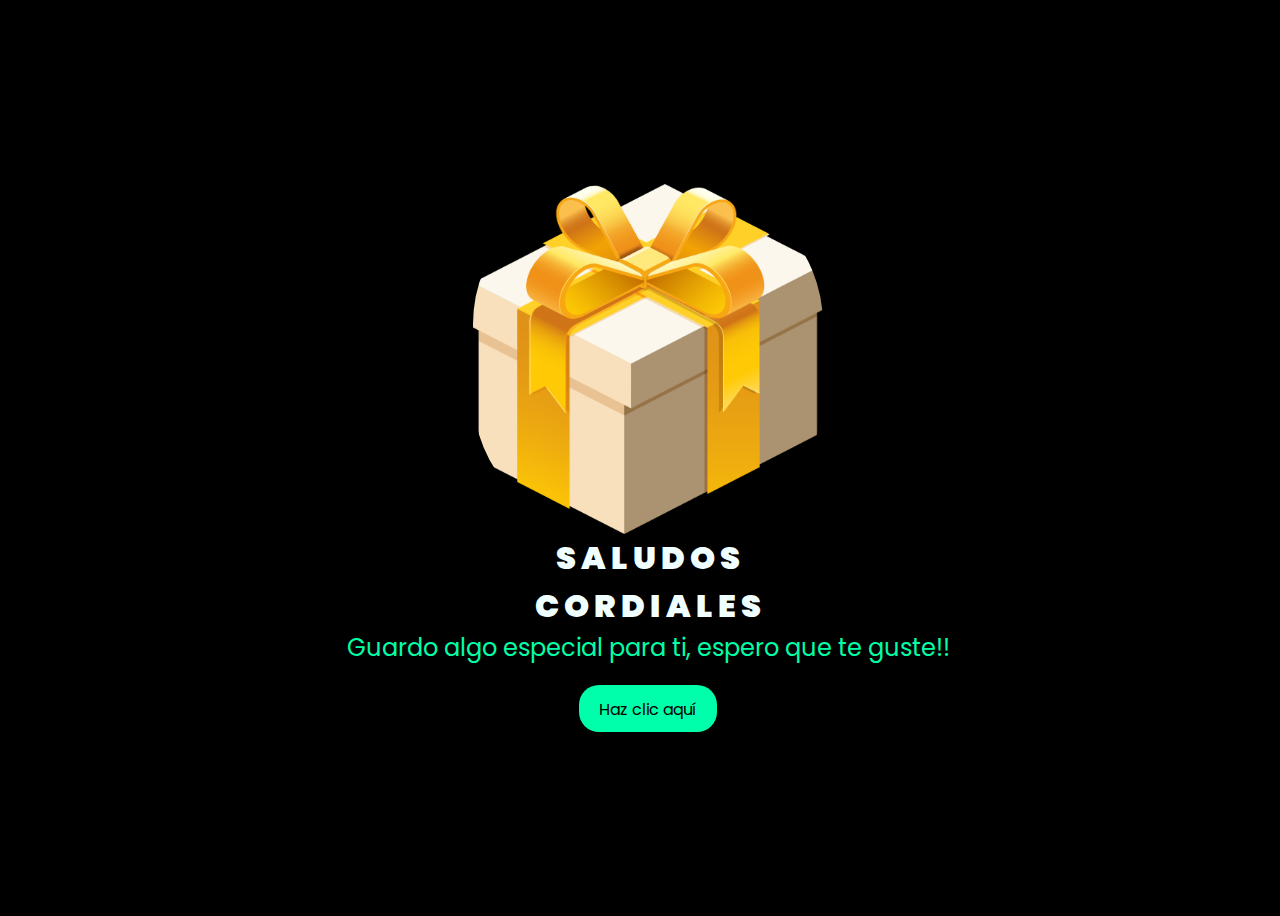
<file: index.html>
<!DOCTYPE html>
<html lang="en">
<head>
    <meta charset="UTF-8">
    <meta http-equiv="X-UA-Compatible" content="IE=edge">
    <meta name="viewport" content="width=device-width, initial-scale=1.0">
    <link rel="stylesheet" href="css/style.css">
    <img class="img" src="cajita.webp" alt="Descripción de la imagen">
    <title>TQ MILU <3</title>
</head>
<body>
    <div class="greetings">

        <span>S</span>
        <span>A</span>
        <span>L</span>
        <span>U</span>
        <span>D</span>
        <span>O</span>
        <span>S</span>
        <br>
        <span>C</span>
        <span>O</span>
        <span>R</span>
        <span>D</span>
        <span>I</span>
        <span>A</span>
        <span>L</span>
        <span>E</span>
        <span>S</span>

    </div>
    <div class="greetings">
      
    </div>
    <div class="description">
        <span>Guardo algo especial para ti, espero que te guste!!</span>
    </div>
    <div class="button">
        <button>
            <a href="FLORES.html">Haz clic aquí</a>
        </button>
        
    </div>
</body>
</html>
</file>
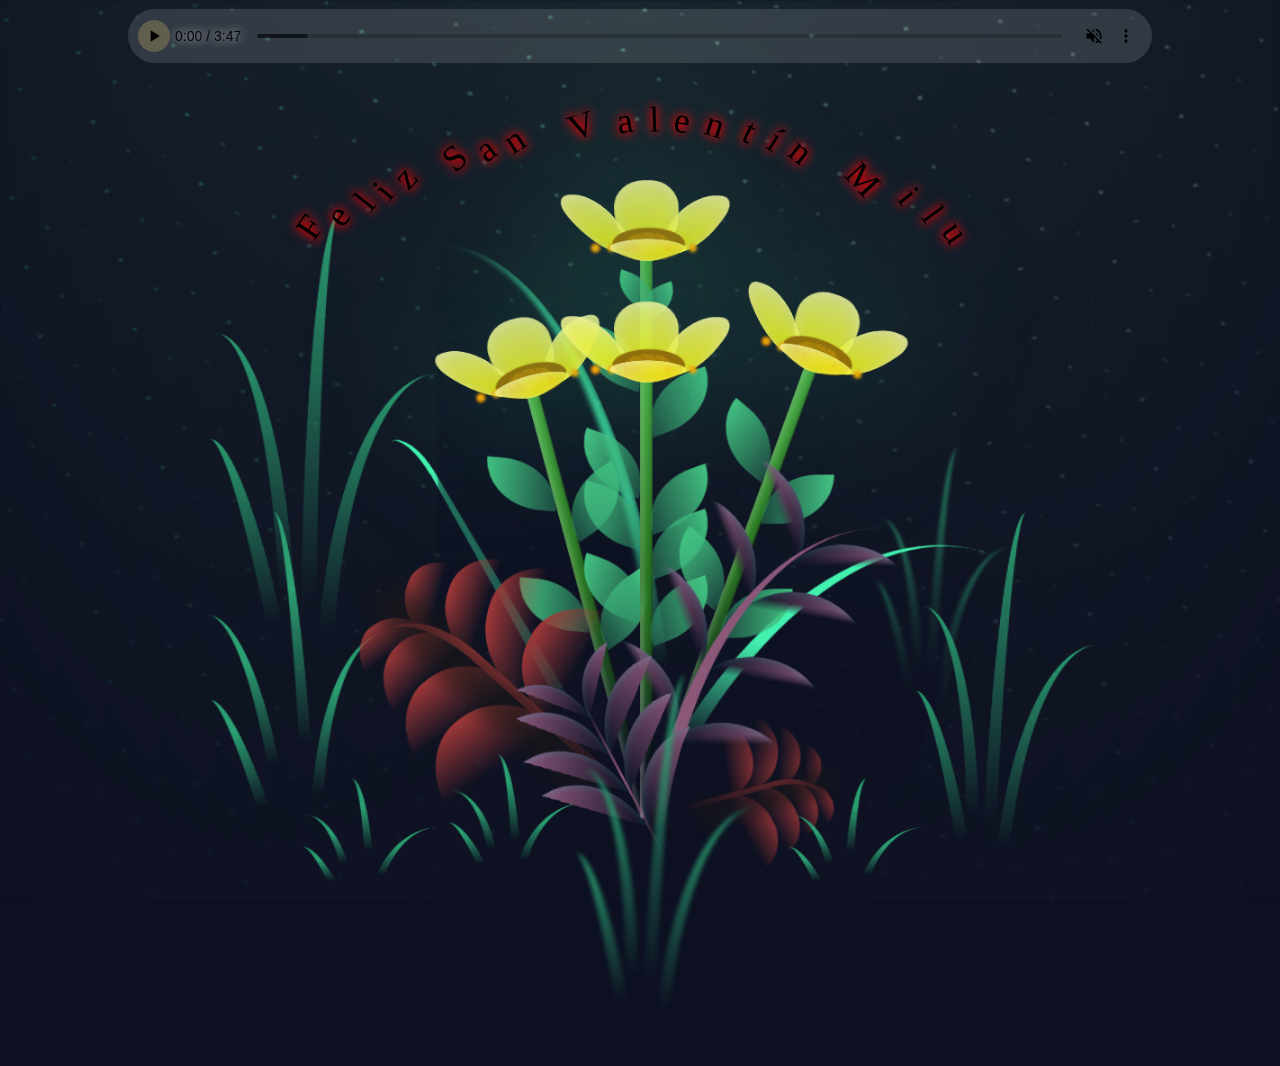
<file: FLORES.html>
<!DOCTYPE html>
<html lang="en">
<head>
    <meta charset="UTF-8">
    <meta http-equiv="X-UA-Compatible" content="IE=edge">
    <meta name="viewport" content="width=device-width, initial-scale=1.0">
    <link rel="stylesheet" href="css/main.css">
    <title>I LOVE-ENCODED.PE</title>
</head>

<body class="container">
    
    <div class="night"></div>
    <div class="flowers">
      <div class="flower flower--1">
        <div class="flower__leafs flower__leafs--1">
          <div class="flower__leaf flower__leaf--1"></div>
          <div class="flower__leaf flower__leaf--2"></div>
          <div class="flower__leaf flower__leaf--3"></div>
          <div class="flower__leaf flower__leaf--4"></div>
          <div class="flower__white-circle"></div>
  
          <div class="flower__light flower__light--1"></div>
          <div class="flower__light flower__light--2"></div>
          <div class="flower__light flower__light--3"></div>
          <div class="flower__light flower__light--4"></div>
          <div class="flower__light flower__light--5"></div>
          <div class="flower__light flower__light--6"></div>
          <div class="flower__light flower__light--7"></div>
          <div class="flower__light flower__light--8"></div>
  
        </div>
        <div class="flower__line">
          <div class="flower__line__leaf flower__line__leaf--1"></div>
          <div class="flower__line__leaf flower__line__leaf--2"></div>
          <div class="flower__line__leaf flower__line__leaf--3"></div>
          <div class="flower__line__leaf flower__line__leaf--4"></div>
          <div class="flower__line__leaf flower__line__leaf--5"></div>
          <div class="flower__line__leaf flower__line__leaf--6"></div>
        </div>
      </div>
  
      <div class="flower flower--2">
        <div class="flower__leafs flower__leafs--2">
          <div class="flower__leaf flower__leaf--1"></div>
          <div class="flower__leaf flower__leaf--2"></div>
          <div class="flower__leaf flower__leaf--3"></div>
          <div class="flower__leaf flower__leaf--4"></div>
          <div class="flower__white-circle"></div>
  
          <div class="flower__light flower__light--1"></div>
          <div class="flower__light flower__light--2"></div>
          <div class="flower__light flower__light--3"></div>
          <div class="flower__light flower__light--4"></div>
          <div class="flower__light flower__light--5"></div>
          <div class="flower__light flower__light--6"></div>
          <div class="flower__light flower__light--7"></div>
          <div class="flower__light flower__light--8"></div>
  
        </div>
        <div class="flower__line">
          <div class="flower__line__leaf flower__line__leaf--1"></div>
          <div class="flower__line__leaf flower__line__leaf--2"></div>
          <div class="flower__line__leaf flower__line__leaf--3"></div>
          <div class="flower__line__leaf flower__line__leaf--4"></div>
        </div>
      </div>
  
      
      
      <div class="flower flower--3">
        <div class="flower__leafs flower__leafs--3">
          <div class="flower__leaf flower__leaf--1"></div>
          <div class="flower__leaf flower__leaf--2"></div>
          <div class="flower__leaf flower__leaf--3"></div>
          <div class="flower__leaf flower__leaf--4"></div>
          <div class="flower__white-circle"></div>
  
          <div class="flower__light flower__light--1"></div>
          <div class="flower__light flower__light--2"></div>
          <div class="flower__light flower__light--3"></div>
          <div class="flower__light flower__light--4"></div>
          <div class="flower__light flower__light--5"></div>
          <div class="flower__light flower__light--6"></div>
          <div class="flower__light flower__light--7"></div>
          <div class="flower__light flower__light--8"></div>
  
        </div>
        <div class="flower__line">
          <div class="flower__line__leaf flower__line__leaf--1"></div>
          <div class="flower__line__leaf flower__line__leaf--2"></div>
          <div class="flower__line__leaf flower__line__leaf--3"></div>
          <div class="flower__line__leaf flower__line__leaf--4"></div>
        </div>
      </div>

      <div class="flower flower--4">
        <div class="flower__leafs flower__leafs--4">
          <div class="flower__leaf flower__leaf--1"></div>
          <div class="flower__leaf flower__leaf--2"></div>
          <div class="flower__leaf flower__leaf--3"></div>
          <div class="flower__leaf flower__leaf--4"></div>
          <div class="flower__white-circle"></div>
  
          <div class="flower__light flower__light--1"></div>
          <div class="flower__light flower__light--2"></div>
          <div class="flower__light flower__light--3"></div>
          <div class="flower__light flower__light--4"></div>
          <div class="flower__light flower__light--5"></div>
          <div class="flower__light flower__light--6"></div>
          <div class="flower__light flower__light--7"></div>
          <div class="flower__light flower__light--8"></div>
  
        </div>
        <div class="flower__line">
          <div class="flower__line__leaf flower__line__leaf--1"></div>
          <div class="flower__line__leaf flower__line__leaf--2"></div>
          <div class="flower__line__leaf flower__line__leaf--3"></div>
          <div class="flower__line__leaf flower__line__leaf--4"></div>
        </div>
      </div>
      
  
      <div class="grow-ans" style="--d:1.2s">
        <div class="flower__g-long">
          <div class="flower__g-long__top"></div>
          <div class="flower__g-long__bottom"></div>
        </div>
      </div>
  
      <div class="growing-grass">
        <div class="flower__grass flower__grass--1">
          <div class="flower__grass--top"></div>
          <div class="flower__grass--bottom"></div>
          <div class="flower__grass__leaf flower__grass__leaf--1"></div>
          <div class="flower__grass__leaf flower__grass__leaf--2"></div>
          <div class="flower__grass__leaf flower__grass__leaf--3"></div>
          <div class="flower__grass__leaf flower__grass__leaf--4"></div>
          <div class="flower__grass__leaf flower__grass__leaf--5"></div>
          <div class="flower__grass__leaf flower__grass__leaf--6"></div>
          <div class="flower__grass__leaf flower__grass__leaf--7"></div>
          <div class="flower__grass__leaf flower__grass__leaf--8"></div>
          <div class="flower__grass__overlay"></div>
        </div>
      </div>
  
      <div class="growing-grass">
        <div class="flower__grass flower__grass--2">
          <div class="flower__grass--top"></div>
          <div class="flower__grass--bottom"></div>
          <div class="flower__grass__leaf flower__grass__leaf--1"></div>
          <div class="flower__grass__leaf flower__grass__leaf--2"></div>
          <div class="flower__grass__leaf flower__grass__leaf--3"></div>
          <div class="flower__grass__leaf flower__grass__leaf--4"></div>
          <div class="flower__grass__leaf flower__grass__leaf--5"></div>
          <div class="flower__grass__leaf flower__grass__leaf--6"></div>
          <div class="flower__grass__leaf flower__grass__leaf--7"></div>
          <div class="flower__grass__leaf flower__grass__leaf--8"></div>
          <div class="flower__grass__overlay"></div>
        </div>
      </div>
  
      <div class="grow-ans" style="--d:2.4s">
        <div class="flower__g-right flower__g-right--1">
          <div class="leaf"></div>
        </div>
      </div>
  
      <div class="grow-ans" style="--d:2.8s">
        <div class="flower__g-right flower__g-right--2">
          <div class="leaf"></div>
        </div>
      </div>
  
      <div class="grow-ans" style="--d:2.8s">
        <div class="flower__g-front">
          <div class="flower__g-front__leaf-wrapper flower__g-front__leaf-wrapper--1">
            <div class="flower__g-front__leaf"></div>
          </div>
          <div class="flower__g-front__leaf-wrapper flower__g-front__leaf-wrapper--2">
            <div class="flower__g-front__leaf"></div>
          </div>
          <div class="flower__g-front__leaf-wrapper flower__g-front__leaf-wrapper--3">
            <div class="flower__g-front__leaf"></div>
          </div>
          <div class="flower__g-front__leaf-wrapper flower__g-front__leaf-wrapper--4">
            <div class="flower__g-front__leaf"></div>
          </div>
          <div class="flower__g-front__leaf-wrapper flower__g-front__leaf-wrapper--5">
            <div class="flower__g-front__leaf"></div>
          </div>
          <div class="flower__g-front__leaf-wrapper flower__g-front__leaf-wrapper--6">
            <div class="flower__g-front__leaf"></div>
          </div>
          <div class="flower__g-front__leaf-wrapper flower__g-front__leaf-wrapper--7">
            <div class="flower__g-front__leaf"></div>
          </div>
          <div class="flower__g-front__leaf-wrapper flower__g-front__leaf-wrapper--8">
            <div class="flower__g-front__leaf"></div>
          </div>
          <div class="flower__g-front__line"></div>
        </div>
      </div>
  
      <div class="grow-ans" style="--d:3.2s">
        <div class="flower__g-fr">
          <div class="leaf"></div>
          <div class="flower__g-fr__leaf flower__g-fr__leaf--1"></div>
          <div class="flower__g-fr__leaf flower__g-fr__leaf--2"></div>
          <div class="flower__g-fr__leaf flower__g-fr__leaf--3"></div>
          <div class="flower__g-fr__leaf flower__g-fr__leaf--4"></div>
          <div class="flower__g-fr__leaf flower__g-fr__leaf--5"></div>
          <div class="flower__g-fr__leaf flower__g-fr__leaf--6"></div>
          <div class="flower__g-fr__leaf flower__g-fr__leaf--7"></div>
          <div class="flower__g-fr__leaf flower__g-fr__leaf--8"></div>
        </div>
      </div>
  
      <div class="long-g long-g--0">
        <div class="grow-ans" style="--d:3s">
          <div class="leaf leaf--0"></div>
        </div>
        <div class="grow-ans" style="--d:2.2s">
          <div class="leaf leaf--1"></div>
        </div>
        <div class="grow-ans" style="--d:3.4s">
          <div class="leaf leaf--2"></div>
        </div>
        <div class="grow-ans" style="--d:3.6s">
          <div class="leaf leaf--3"></div>
        </div>
      </div>
  
      <div class="long-g long-g--1">
        <div class="grow-ans" style="--d:3.6s">
          <div class="leaf leaf--0"></div>
        </div>
        <div class="grow-ans" style="--d:3.8s">
          <div class="leaf leaf--1"></div>
        </div>
        <div class="grow-ans" style="--d:4s">
          <div class="leaf leaf--2"></div>
        </div>
        <div class="grow-ans" style="--d:4.2s">
          <div class="leaf leaf--3"></div>
        </div>
      </div>
  
      <div class="long-g long-g--2">
        <div class="grow-ans" style="--d:4s">
          <div class="leaf leaf--0"></div>
        </div>
        <div class="grow-ans" style="--d:4.2s">
          <div class="leaf leaf--1"></div>
        </div>
        <div class="grow-ans" style="--d:4.4s">
          <div class="leaf leaf--2"></div>
        </div>
        <div class="grow-ans" style="--d:4.6s">
          <div class="leaf leaf--3"></div>
        </div>
      </div>
  
      <div class="long-g long-g--3">
        <div class="grow-ans" style="--d:4s">
          <div class="leaf leaf--0"></div>
        </div>
        <div class="grow-ans" style="--d:4.2s">
          <div class="leaf leaf--1"></div>
        </div>
        <div class="grow-ans" style="--d:3s">
          <div class="leaf leaf--2"></div>
        </div>
        <div class="grow-ans" style="--d:3.6s">
          <div class="leaf leaf--3"></div>
        </div>
      </div>
  
      <div class="long-g long-g--4">
        <div class="grow-ans" style="--d:4s">
          <div class="leaf leaf--0"></div>
        </div>
        <div class="grow-ans" style="--d:4.2s">
          <div class="leaf leaf--1"></div>
        </div>
        <div class="grow-ans" style="--d:3s">
          <div class="leaf leaf--2"></div>
        </div>
        <div class="grow-ans" style="--d:3.6s">
          <div class="leaf leaf--3"></div>
        </div>
      </div>
  
      <div class="long-g long-g--5">
        <div class="grow-ans" style="--d:4s">
          <div class="leaf leaf--0"></div>
        </div>
        <div class="grow-ans" style="--d:4.2s">
          <div class="leaf leaf--1"></div>
        </div>
        <div class="grow-ans" style="--d:3s">
          <div class="leaf leaf--2"></div>
        </div>
        <div class="grow-ans" style="--d:3.6s">
          <div class="leaf leaf--3"></div>
        </div>
      </div>
  
      <div class="long-g long-g--6">
        <div class="grow-ans" style="--d:4.2s">
          <div class="leaf leaf--0"></div>
        </div>
        <div class="grow-ans" style="--d:4.4s">
          <div class="leaf leaf--1"></div>
        </div>
        <div class="grow-ans" style="--d:4.6s">
          <div class="leaf leaf--2"></div>
        </div>
        <div class="grow-ans" style="--d:4.8s">
          <div class="leaf leaf--3"></div>
        </div>
      </div>
  
      <div class="long-g long-g--7">
        <div class="grow-ans" style="--d:3s">
          <div class="leaf leaf--0"></div>
        </div>
        <div class="grow-ans" style="--d:3.2s">
          <div class="leaf leaf--1"></div>
        </div>
        <div class="grow-ans" style="--d:3.5s">
          <div class="leaf leaf--2"></div>
        </div>
        <div class="grow-ans" style="--d:3.6s">
          <div class="leaf leaf--3"></div>
        </div>
      </div>
    </div>
    <audio class="player__audio" controls muted id="audio">
      <source src="Sparks.mp3" type="audio/mpeg">
      Tu navegador no admite el elemento de audio.
    </audio>

    <script src="main.js"></script>

    <div class="player">
      <div class="player__controls">
        <div class="player__btn player__btn--small" id="previous">
          <i class="fas fa-arrow-left"></i>
        </div>
        <div class="player__btn player__btn--small" id="icon-menu">
          <i class="fas fa-bars"></i>
        </div>
      </div>
      </div>
    </div>

    <div class="love"><span class="letter">F</span><span class="letter">e</span><span class="letter">l</span><span class="letter">i</span><span class="letter">z</span><span class="letter"></span><span class="letter">S</span><span class="letter">a</span><span class="letter">n</span><span class="letter"></span>
      <span class="letter">V</span><span class="letter">a</span><span class="letter">l</span><span class="letter">e</span><span class="letter">n</span><span class="letter">t</span><span class="letter">í</span><span class="letter">n</span><span class="letter"></span><span class="letter">M</span><span class="letter">i</span><span class="letter">l</span><span class="letter">u</span>
    </div>
    
  </body>
</html>
</file>
<file: css/style.css>
@import url('https://fonts.googleapis.com/css2?family=Poppins:ital,wght@0,500;1,900&display=swap');

*{
    font-family: 'Poppins',cursive;
}
body{
    color: azure;
    width: 100%;
    height: 100vh;
    display: flex;
    flex-direction: column;
    align-items: center;
    justify-content: center;
    background-color: black;
}
.greetings{
    font-size: 2rem;
    font-weight: 900;
    text-align: center;
}
.greetings > span{
    animation: glow 2.5s ease-in-out infinite;
}
@keyframes glow{
    0%, 100%{
        color: #fff;
        text-shadow: 0 0 12px #00ff99, 0 0 50px #00ff99, 0 0 100px #00ff99;
    }
    10%, 90%{
        color: #696565;
        text-shadow: none;
    }
}
.greetings > span:nth-child(n){
    animation-delay: .8s ;
}
.greetings > span:nth-child(1){
    animation-delay: .1s ;
}
.greetings > span:nth-child(2){
    animation-delay: .2s ;
}
.greetings > span:nth-child(3){
    animation-delay: .3s;
}
.greetings > span:nth-child(4){
    animation-delay: .4s;
}
.greetings > span:nth-child(5){
    animation-delay: .5s ;
}
.greetings > span:nth-child(6){
    animation-delay: .6s;
}
.greetings > span:nth-child(7){
    animation-delay: .7s;
}

.description{
    font-size: 1.5rem;
    margin-bottom: 20px;
    text-align: center;
}

.button a{
    text-decoration: none;
    font-size: 1rem;
    color: #111;
}

@media screen and (max-width:574px){
    .greetings{
        display: block;
        font-size: 3rem;
        font-weight: 500;
        text-align: center;
    }
    .description{
        font-size: 1rem;
    }
    
    .button a{
        font-size: 1rem;
    }
}

.description{
    color: #00ffa6;
}

/* Estilo para el botón */
.button button {
    background-color: rgb(0, 255, 170); /* Fondo amarillo */
    border: none; /* Sin bordes */
    padding: 10px 20px; /* Ajusta el relleno según tu preferencia */
    font-size: 18px; /* Tamaño de fuente */
    cursor: pointer;
    position: relative; /* Necesario para el resplandor */
    border-radius: 20px; /* Esquinas redondeadas */
    transition: background-color 0.3s ease-in-out; /* Transición suave para el color de fondo */
  }
  
  /* Estilo para el enlace dentro del botón */
  .button button a {
    text-decoration: none; /* Elimina el subrayado del enlace */
    color: inherit; /* Hereda el color del texto del botón */
  }
  
  /* Efecto de resplandor al pasar el cursor sobre el botón */
  .button button:hover {
    background-color: rgb(242, 248, 149); /* Cambia el color de fondo al pasar el mouse a naranja */
    box-shadow: 0 0 10px rgb(238, 255, 0), 0 0 20px rgb(0, 255, 179), 0 0 30px rgb(0, 255, 187); /* Efecto de resplandor amarillo */
  }
  
  .img {
    border-radius: 40%;
    width: 350px;
    height: 350px;
  }
</file>
<file: css/main.css>
@import url("https://fonts.googleapis.com/css2?family=Raleway:wght@400;500&display=swap");

*,
*::after,
*::before {
  padding: 0;
  margin: 0;
  box-sizing: border-box;
}

:root {
  --dark-color: #0d1021;
}

body {
  display: flex;
  align-items: flex-end;
  justify-content: center;
  min-height: 100vh;
  background-color: var(--dark-color);
  overflow: hidden;
  perspective: 1000px;
}

.night {
  position: fixed;
  left: 50%;
  top: 0;
  transform: translateX(-50%);
  width: 100%;
  height: 100%;
  filter: blur(0.1vmin);
  background-image: radial-gradient(ellipse at top, transparent 0%, var(--dark-color)), 
  radial-gradient(ellipse at bottom, var(--dark-color), rgba(145, 233, 255, 0.2)), 
  repeating-linear-gradient(220deg, rgb(0, 0, 0) 0px, rgb(0, 0, 0) 19px, transparent 19px, 
  transparent 22px), repeating-linear-gradient(189deg, rgb(0, 0, 0) 0px, rgb(0, 0, 0) 19px, 
  transparent 19px, transparent 22px), repeating-linear-gradient(148deg, rgb(0, 0, 0) 0px, 
  rgb(0, 0, 0) 19px, transparent 19px, transparent 22px), linear-gradient(90deg, rgb(38, 244, 147), 
  rgb(240, 240, 240));
}

.player__audio{
  position: fixed;
  top: 1%;
  width: 80%;
}

/* Cambiar el color del botón "Play" */
audio::-webkit-media-controls-play-button {
  background-color: #f0cd6e41; /* Cambia el color aquí */
  border-radius: 50%;
}

audio::-webkit-media-controls-enclosure {
  background-color: #ffffff21;
}

.flowers {
  position: fixed;
  transform: scale(0.9);
}

.flower {
  position: absolute;
  bottom: 10vmin;
  transform-origin: bottom center;
  z-index: 10;
  --fl-speed: 0.8s;
}
.flower--1 {
  -webkit-animation: moving-flower-1 4s linear infinite;
          animation: moving-flower-1 4s linear infinite;
}
.flower--1 .flower__line {
  height: 70vmin;
  -webkit-animation-delay: 0.3s;
          animation-delay: 0.3s;
}
.flower--1 .flower__line__leaf--1 {
  -webkit-animation: blooming-leaf-right var(--fl-speed) 1.6s backwards;
          animation: blooming-leaf-right var(--fl-speed) 1.6s backwards;
}
.flower--1 .flower__line__leaf--2 {
  -webkit-animation: blooming-leaf-right var(--fl-speed) 1.4s backwards;
          animation: blooming-leaf-right var(--fl-speed) 1.4s backwards;
}
.flower--1 .flower__line__leaf--3 {
  -webkit-animation: blooming-leaf-left var(--fl-speed) 1.2s backwards;
          animation: blooming-leaf-left var(--fl-speed) 1.2s backwards;
}
.flower--1 .flower__line__leaf--4 {
  -webkit-animation: blooming-leaf-left var(--fl-speed) 1s backwards;
          animation: blooming-leaf-left var(--fl-speed) 1s backwards;
}
.flower--1 .flower__line__leaf--5 {
  -webkit-animation: blooming-leaf-right var(--fl-speed) 1.8s backwards;
          animation: blooming-leaf-right var(--fl-speed) 1.8s backwards;
}
.flower--1 .flower__line__leaf--6 {
  -webkit-animation: blooming-leaf-left var(--fl-speed) 2s backwards;
          animation: blooming-leaf-left var(--fl-speed) 2s backwards;
}
.flower--2 {
  left: 50%;
  transform: rotate(20deg);
  -webkit-animation: moving-flower-2 4s linear infinite;
          animation: moving-flower-2 4s linear infinite;
}
.flower--2 .flower__line {
  height: 60vmin;
  -webkit-animation-delay: 0.6s;
          animation-delay: 0.6s;
}
.flower--2 .flower__line__leaf--1 {
  -webkit-animation: blooming-leaf-right var(--fl-speed) 1.9s backwards;
          animation: blooming-leaf-right var(--fl-speed) 1.9s backwards;
}
.flower--2 .flower__line__leaf--2 {
  -webkit-animation: blooming-leaf-right var(--fl-speed) 1.7s backwards;
          animation: blooming-leaf-right var(--fl-speed) 1.7s backwards;
}
.flower--2 .flower__line__leaf--3 {
  -webkit-animation: blooming-leaf-left var(--fl-speed) 1.5s backwards;
          animation: blooming-leaf-left var(--fl-speed) 1.5s backwards;
}
.flower--2 .flower__line__leaf--4 {
  -webkit-animation: blooming-leaf-left var(--fl-speed) 1.3s backwards;
          animation: blooming-leaf-left var(--fl-speed) 1.3s backwards;
}
.flower--3 {
  left: 50%;
  transform: rotate(-15deg);
  -webkit-animation: moving-flower-3 4s linear infinite;
          animation: moving-flower-3 4s linear infinite;
}
.flower--3 .flower__line {
  -webkit-animation-delay: 0.9s;
          animation-delay: 0.9s;
}
.flower--3 .flower__line__leaf--1 {
  -webkit-animation: blooming-leaf-right var(--fl-speed) 2.5s backwards;
          animation: blooming-leaf-right var(--fl-speed) 2.5s backwards;
}
.flower--3 .flower__line__leaf--2 {
  -webkit-animation: blooming-leaf-right var(--fl-speed) 2.3s backwards;
          animation: blooming-leaf-right var(--fl-speed) 2.3s backwards;
}
.flower--3 .flower__line__leaf--3 {
  -webkit-animation: blooming-leaf-left var(--fl-speed) 2.1s backwards;
          animation: blooming-leaf-left var(--fl-speed) 2.1s backwards;
}
.flower--3 .flower__line__leaf--4 {
  -webkit-animation: blooming-leaf-left var(--fl-speed) 1.9s backwards;
          animation: blooming-leaf-left var(--fl-speed) 1.9s backwards;
}
.flower__leafs {
  position: relative;
  -webkit-animation: blooming-flower 2s backwards;
          animation: blooming-flower 2s backwards;
}
.flower__leafs--1 {
  -webkit-animation-delay: 1.1s;
          animation-delay: 1.1s;
}
.flower__leafs--2 {
  -webkit-animation-delay: 1.4s;
          animation-delay: 1.4s;
}
.flower__leafs--3 {
  -webkit-animation-delay: 1.7s;
          animation-delay: 1.7s;
}
.flower__leafs::after {
  content: "";
  position: absolute;
  left: 0;
  top: 0;
  transform: translate(-50%, -100%);
  width: 8vmin;
  height: 8vmin;
  background-color: #2b9f72;
  filter: blur(10vmin);
}
.flower__leaf {
  position: absolute;
  bottom: 0;
  left: 50%;
  width: 8vmin;
  height: 11vmin;
  border-radius: 51% 49% 47% 53%/44% 45% 55% 69%;
  background-color: #2b9f72;
  background-image: linear-gradient(to top, #fcf800, #f7f587);
  transform-origin: bottom center;
  opacity: 0.9;
  box-shadow: inset 0 0 2vmin rgba(255, 255, 255, 0.5);
}
.flower__leaf--1 {
  transform: translate(-10%, 1%) rotateY(40deg) rotateX(-50deg);
}
.flower__leaf--2 {
  transform: translate(-50%, -4%) rotateX(40deg);
}
.flower__leaf--3 {
  transform: translate(-90%, 0%) rotateY(45deg) rotateX(50deg);
}
.flower__leaf--4 {
  width: 8vmin;
  height: 8vmin;
  transform-origin: bottom left;
  border-radius: 4vmin 10vmin 4vmin 4vmin;
  transform: translate(0%, 18%) rotateX(70deg) rotate(-43deg);
  background-image: linear-gradient(to top, #fcf800, #f7f587);
  z-index: 1;
  opacity: 0.8;
}
.flower__white-circle {
  position: absolute;
  left: -3.5vmin;
  top: -3vmin;
  width: 9vmin;
  height: 4vmin;
  border-radius: 50%;
  background-color: #9c6b02;
}
.flower__white-circle::after {
  content: "";
  position: absolute;
  left: 50%;
  top: 45%;
  transform: translate(-50%, -50%);
  width: 60%;
  height: 60%;
  border-radius: inherit;
  background-image: repeating-linear-gradient(135deg, rgba(0, 0, 0, 0.03) 0px, 
  rgba(0, 0, 0, 0.03) 1px, transparent 1px, transparent 12px), repeating-linear-gradient(45deg, 
  rgba(0, 0, 0, 0.03) 0px, rgba(0, 0, 0, 0.03) 1px, transparent 1px, transparent 12px), 
  repeating-linear-gradient(67.5deg, rgba(0, 0, 0, 0.03) 0px, rgba(0, 0, 0, 0.03) 1px, 
  transparent 1px, transparent 12px), repeating-linear-gradient(135deg, rgba(0, 0, 0, 0.03) 0px, 
  rgba(0, 0, 0, 0.03) 1px, transparent 1px, transparent 12px), repeating-linear-gradient(45deg, 
  rgba(0, 0, 0, 0.03) 0px, rgba(0, 0, 0, 0.03) 1px, transparent 1px, transparent 12px), 
  repeating-linear-gradient(112.5deg, rgba(0, 0, 0, 0.03) 0px, rgba(0, 0, 0, 0.03) 1px, 
  transparent 1px, transparent 12px), repeating-linear-gradient(112.5deg, rgba(0, 0, 0, 0.03) 0px, 
  rgba(0, 0, 0, 0.03) 1px, transparent 1px, transparent 12px), repeating-linear-gradient(45deg, 
  rgba(0, 0, 0, 0.03) 0px, rgba(0, 0, 0, 0.03) 1px, transparent 1px, transparent 12px), 
  repeating-linear-gradient(22.5deg, rgba(0, 0, 0, 0.03) 0px, rgba(0, 0, 0, 0.03) 1px, 
  transparent 1px, transparent 12px), repeating-linear-gradient(45deg, rgba(0, 0, 0, 0.03) 0px, 
  rgba(0, 0, 0, 0.03) 1px, transparent 1px, transparent 12px), repeating-linear-gradient(22.5deg, 
  rgba(0, 0, 0, 0.03) 0px, rgba(0, 0, 0, 0.03) 1px, transparent 1px, transparent 12px), 
  repeating-linear-gradient(135deg, rgba(0, 0, 0, 0.03) 0px, rgba(0, 0, 0, 0.03) 1px, 
  transparent 1px, transparent 12px), repeating-linear-gradient(157.5deg, rgba(0, 0, 0, 0.03) 0px, 
  rgba(0, 0, 0, 0.03) 1px, transparent 1px, transparent 12px), repeating-linear-gradient(67.5deg, 
  rgba(0, 0, 0, 0.03) 0px, rgba(0, 0, 0, 0.03) 1px, transparent 1px, transparent 12px), 
  repeating-linear-gradient(67.5deg, rgba(0, 0, 0, 0.03) 0px, rgba(0, 0, 0, 0.03) 1px, 
  transparent 1px, transparent 12px), linear-gradient(90deg, rgb(190, 133, 0), rgb(190, 133, 0));
}
.flower__line {
  height: 55vmin;
  width: 1.5vmin;
  background-image: linear-gradient(to left, rgba(0, 0, 0, 0.2), transparent, 
  rgba(255, 255, 255, 0.2)), linear-gradient(to top, transparent 10%, #2c7a25, #4db144);
  box-shadow: inset 0 0 2px rgba(0, 0, 0, 0.5);
  -webkit-animation: grow-flower-tree 4s backwards;
          animation: grow-flower-tree 4s backwards;
}
.flower__line__leaf {
  --w: 7vmin;
  --h: calc(var(--w) + 2vmin);
  position: absolute;
  top: 20%;
  left: 90%;
  width: var(--w);
  height: var(--h);
  border-top-right-radius: var(--h);
  border-bottom-left-radius: var(--h);
  background-image: linear-gradient(to top, rgba(49, 155, 109, 0.4), #43c282);
}
.flower__line__leaf--1 {
  transform: rotate(70deg) rotateY(30deg);
}
.flower__line__leaf--2 {
  top: 45%;
  transform: rotate(70deg) rotateY(30deg);
}
.flower__line__leaf--3, .flower__line__leaf--4, .flower__line__leaf--6 {
  border-top-right-radius: 0;
  border-bottom-left-radius: 0;
  border-top-left-radius: var(--h);
  border-bottom-right-radius: var(--h);
  left: -460%;
  top: 12%;
  transform: rotate(-70deg) rotateY(30deg);
}
.flower__line__leaf--4 {
  top: 40%;
}
.flower__line__leaf--5 {
  top: 0;
  transform-origin: left;
  transform: rotate(70deg) rotateY(30deg) scale(0.6);
}
.flower__line__leaf--6 {
  top: -2%;
  left: -450%;
  transform-origin: right;
  transform: rotate(-70deg) rotateY(30deg) scale(0.6);
}
.flower__light {
  position: absolute;
  bottom: 0vmin;
  width: 1vmin;
  height: 1vmin;
  background-color: rgb(172, 57, 3);
  border-radius: 50%;
  filter: blur(0.2vmin);
  -webkit-animation: light-ans 4s linear infinite backwards;
          animation: light-ans 4s linear infinite backwards;
}
.flower__light:nth-child(odd) {
  background-color: #fcac00;
}
.flower__light--1 {
  left: -2vmin;
  -webkit-animation-delay: 1s;
          animation-delay: 1s;
}
.flower__light--2 {
  left: 3vmin;
  -webkit-animation-delay: 0.5s;
          animation-delay: 0.5s;
}
.flower__light--3 {
  left: -6vmin;
  -webkit-animation-delay: 0.3s;
          animation-delay: 0.3s;
}
.flower__light--4 {
  left: 6vmin;
  -webkit-animation-delay: 0.9s;
          animation-delay: 0.9s;
}
.flower__light--5 {
  left: -1vmin;
  -webkit-animation-delay: 1.5s;
          animation-delay: 1.5s;
}
.flower__light--6 {
  left: -4vmin;
  -webkit-animation-delay: 3s;
          animation-delay: 3s;
}
.flower__light--7 {
  left: 3vmin;
  -webkit-animation-delay: 2s;
          animation-delay: 2s;
}
.flower__light--8 {
  left: -6vmin;
  -webkit-animation-delay: 3.5s;
          animation-delay: 3.5s;
}
.flower__grass {
  --c: #a13838;
  --line-w: 1.5vmin;
  position: absolute;
  bottom: 12vmin;
  left: -7vmin;
  display: flex;
  flex-direction: column;
  align-items: flex-end;
  z-index: 20;
  transform-origin: bottom center;
  transform: rotate(-48deg) rotateY(40deg);
}
.flower__grass--1 {
  -webkit-animation: moving-grass 2s linear infinite;
          animation: moving-grass 2s linear infinite;
}
.flower__grass--2 {
  left: 2vmin;
  bottom: 10vmin;
  transform: scale(0.5) rotate(75deg) rotateX(10deg) rotateY(-200deg);
  opacity: 0.8;
  z-index: 0;
  -webkit-animation: moving-grass--2 1.5s linear infinite;
          animation: moving-grass--2 1.5s linear infinite;
}
.flower__grass--top {
  width: 7vmin;
  height: 10vmin;
  border-top-right-radius: 100%;
  border-right: var(--line-w) solid var(--c);
  transform-origin: bottom center;
  transform: rotate(-2deg);
}
.flower__grass--bottom {
  margin-top: -2px;
  width: var(--line-w);
  height: 25vmin;
  background-image: linear-gradient(to top, transparent, var(--c));
}
.flower__grass__leaf {
  --size: 10vmin;
  position: absolute;
  width: calc(var(--size) * 2.1);
  height: var(--size);
  border-top-left-radius: var(--size);
  border-top-right-radius: var(--size);
  background-image: linear-gradient(to top, transparent, transparent 30%, var(--c));
  z-index: 100;
}
.flower__grass__leaf--1 {
  top: -6%;
  left: 30%;
  --size: 6vmin;
  transform: rotate(-20deg);
  -webkit-animation: growing-grass-ans--1 2s 2.6s backwards;
          animation: growing-grass-ans--1 2s 2.6s backwards;
}
@-webkit-keyframes growing-grass-ans--1 {
  0% {
    transform-origin: bottom left;
    transform: rotate(-20deg) scale(0);
  }
}
@keyframes growing-grass-ans--1 {
  0% {
    transform-origin: bottom left;
    transform: rotate(-20deg) scale(0);
  }
}
.flower__grass__leaf--2 {
  top: -5%;
  left: -110%;
  --size: 6vmin;
  transform: rotate(10deg);
  -webkit-animation: growing-grass-ans--2 2s 2.4s linear backwards;
          animation: growing-grass-ans--2 2s 2.4s linear backwards;
}
@-webkit-keyframes growing-grass-ans--2 {
  0% {
    transform-origin: bottom right;
    transform: rotate(10deg) scale(0);
  }
}
@keyframes growing-grass-ans--2 {
  0% {
    transform-origin: bottom right;
    transform: rotate(10deg) scale(0);
  }
}
.flower__grass__leaf--3 {
  top: 5%;
  left: 60%;
  --size: 8vmin;
  transform: rotate(-18deg) rotateX(-20deg);
  -webkit-animation: growing-grass-ans--3 2s 2.2s linear backwards;
          animation: growing-grass-ans--3 2s 2.2s linear backwards;
}
@-webkit-keyframes growing-grass-ans--3 {
  0% {
    transform-origin: bottom left;
    transform: rotate(-18deg) rotateX(-20deg) scale(0);
  }
}
@keyframes growing-grass-ans--3 {
  0% {
    transform-origin: bottom left;
    transform: rotate(-18deg) rotateX(-20deg) scale(0);
  }
}
.flower__grass__leaf--4 {
  top: 6%;
  left: -135%;
  --size: 8vmin;
  transform: rotate(2deg);
  -webkit-animation: growing-grass-ans--4 2s 2s linear backwards;
          animation: growing-grass-ans--4 2s 2s linear backwards;
}
@-webkit-keyframes growing-grass-ans--4 {
  0% {
    transform-origin: bottom right;
    transform: rotate(2deg) scale(0);
  }
}
@keyframes growing-grass-ans--4 {
  0% {
    transform-origin: bottom right;
    transform: rotate(2deg) scale(0);
  }
}
.flower__grass__leaf--5 {
  top: 20%;
  left: 60%;
  --size: 10vmin;
  transform: rotate(-24deg) rotateX(-20deg);
  -webkit-animation: growing-grass-ans--5 2s 1.8s linear backwards;
          animation: growing-grass-ans--5 2s 1.8s linear backwards;
}
@-webkit-keyframes growing-grass-ans--5 {
  0% {
    transform-origin: bottom left;
    transform: rotate(-24deg) rotateX(-20deg) scale(0);
  }
}
@keyframes growing-grass-ans--5 {
  0% {
    transform-origin: bottom left;
    transform: rotate(-24deg) rotateX(-20deg) scale(0);
  }
}
.flower__grass__leaf--6 {
  top: 22%;
  left: -180%;
  --size: 10vmin;
  transform: rotate(10deg);
  -webkit-animation: growing-grass-ans--6 2s 1.6s linear backwards;
          animation: growing-grass-ans--6 2s 1.6s linear backwards;
}
@-webkit-keyframes growing-grass-ans--6 {
  0% {
    transform-origin: bottom right;
    transform: rotate(10deg) scale(0);
  }
}
@keyframes growing-grass-ans--6 {
  0% {
    transform-origin: bottom right;
    transform: rotate(10deg) scale(0);
  }
}
.flower__grass__leaf--7 {
  top: 39%;
  left: 70%;
  --size: 10vmin;
  transform: rotate(-10deg);
  -webkit-animation: growing-grass-ans--7 2s 1.4s linear backwards;
          animation: growing-grass-ans--7 2s 1.4s linear backwards;
}
@-webkit-keyframes growing-grass-ans--7 {
  0% {
    transform-origin: bottom left;
    transform: rotate(-10deg) scale(0);
  }
}
@keyframes growing-grass-ans--7 {
  0% {
    transform-origin: bottom left;
    transform: rotate(-10deg) scale(0);
  }
}
.flower__grass__leaf--8 {
  top: 40%;
  left: -215%;
  --size: 11vmin;
  transform: rotate(10deg);
  -webkit-animation: growing-grass-ans--8 2s 1.2s linear backwards;
          animation: growing-grass-ans--8 2s 1.2s linear backwards;
}
@-webkit-keyframes growing-grass-ans--8 {
  0% {
    transform-origin: bottom right;
    transform: rotate(10deg) scale(0);
  }
}
@keyframes growing-grass-ans--8 {
  0% {
    transform-origin: bottom right;
    transform: rotate(10deg) scale(0);
  }
}
.flower__grass__overlay {
  position: absolute;
  top: -10%;
  right: 0%;
  width: 100%;
  height: 100%;
  background-color: rgba(28, 23, 23, 0.6);
  filter: blur(1.5vmin);
  z-index: 100;
}
.flower__g-long {
  --w: 2vmin;
  --h: 6vmin;
  --c: #41f5b0;
  position: absolute;
  bottom: 10vmin;
  left: -3vmin;
  transform-origin: bottom center;
  transform: rotate(-30deg) rotateY(-20deg);
  display: flex;
  flex-direction: column;
  align-items: flex-end;
  -webkit-animation: flower-g-long-ans 3s linear infinite;
          animation: flower-g-long-ans 3s linear infinite;
}
@-webkit-keyframes flower-g-long-ans {
  0%, 100% {
    transform: rotate(-30deg) rotateY(-20deg);
  }
  50% {
    transform: rotate(-32deg) rotateY(-20deg);
  }
}
@keyframes flower-g-long-ans {
  0%, 100% {
    transform: rotate(-30deg) rotateY(-20deg);
  }
  50% {
    transform: rotate(-32deg) rotateY(-20deg);
  }
}
.flower__g-long__top {
  top: calc(var(--h) * -1);
  width: calc(var(--w) + 1vmin);
  height: var(--h);
  border-top-right-radius: 100%;
  border-right: 0.7vmin solid var(--c);
  transform: translate(-0.7vmin, 1vmin);
}
.flower__g-long__bottom {
  width: var(--w);
  height: 50vmin;
  transform-origin: bottom center;
  background-image: linear-gradient(to top, transparent 30%, var(--c));
  box-shadow: inset 0 0 2px rgba(0, 0, 0, 0.5);
  -webkit-clip-path: polygon(35% 0, 65% 1%, 100% 100%, 0% 100%);
          clip-path: polygon(35% 0, 65% 1%, 100% 100%, 0% 100%);
}
.flower__g-right {
  position: absolute;
  bottom: 6vmin;
  left: -2vmin;
  transform-origin: bottom left;
  transform: rotate(20deg);
}
.flower__g-right .leaf {
  width: 30vmin;
  height: 50vmin;
  border-top-left-radius: 100%;
  border-left: 2vmin solid #43f1af;
  background-image: linear-gradient(to bottom, transparent, var(--dark-color) 60%);
  -webkit-mask-image: linear-gradient(to top, transparent 30%, #2b9f72 60%);
}
.flower__g-right--1 {
  -webkit-animation: flower-g-right-ans 2.5s linear infinite;
          animation: flower-g-right-ans 2.5s linear infinite;
}
.flower__g-right--2 {
  left: 5vmin;
  transform: rotateY(-180deg);
  -webkit-animation: flower-g-right-ans--2 3s linear infinite;
          animation: flower-g-right-ans--2 3s linear infinite;
}
.flower__g-right--2 .leaf {
  height: 75vmin;
  filter: blur(0.3vmin);
  opacity: 0.8;
}
@-webkit-keyframes flower-g-right-ans {
  0%, 100% {
    transform: rotate(20deg);
  }
  50% {
    transform: rotate(24deg) rotateX(-20deg);
  }
}
@keyframes flower-g-right-ans {
  0%, 100% {
    transform: rotate(20deg);
  }
  50% {
    transform: rotate(24deg) rotateX(-20deg);
  }
}
@-webkit-keyframes flower-g-right-ans--2 {
  0%, 100% {
    transform: rotateY(-180deg) rotate(0deg) rotateX(-20deg);
  }
  50% {
    transform: rotateY(-180deg) rotate(6deg) rotateX(-20deg);
  }
}
@keyframes flower-g-right-ans--2 {
  0%, 100% {
    transform: rotateY(-180deg) rotate(0deg) rotateX(-20deg);
  }
  50% {
    transform: rotateY(-180deg) rotate(6deg) rotateX(-20deg);
  }
}
.flower__g-front {
  position: absolute;
  bottom: 6vmin;
  left: 2.5vmin;
  z-index: 100;
  transform-origin: bottom center;
  transform: rotate(-28deg) rotateY(30deg) scale(1.04);
  -webkit-animation: flower__g-front-ans 2s linear infinite;
          animation: flower__g-front-ans 2s linear infinite;
}
@-webkit-keyframes flower__g-front-ans {
  0%, 100% {
    transform: rotate(-28deg) rotateY(30deg) scale(1.04);
  }
  50% {
    transform: rotate(-35deg) rotateY(40deg) scale(1.04);
  }
}
@keyframes flower__g-front-ans {
  0%, 100% {
    transform: rotate(-28deg) rotateY(30deg) scale(1.04);
  }
  50% {
    transform: rotate(-35deg) rotateY(40deg) scale(1.04);
  }
}
.flower__g-front__line {
  width: 0.3vmin;
  height: 20vmin;
  background-image: linear-gradient(to top, transparent, #8b587a, transparent 100%);
  position: relative;
}
.flower__g-front__leaf-wrapper {
  position: absolute;
  top: 0;
  left: 0;
  transform-origin: bottom left;
  transform: rotate(10deg);
}
.flower__g-front__leaf-wrapper:nth-child(even) {
  left: 0vmin;
  transform: rotateY(-180deg) rotate(5deg);
  -webkit-animation: flower__g-front__leaf-left-ans 1s ease-in backwards;
          animation: flower__g-front__leaf-left-ans 1s ease-in backwards;
}
.flower__g-front__leaf-wrapper:nth-child(odd) {
  -webkit-animation: flower__g-front__leaf-ans 1s ease-in backwards;
          animation: flower__g-front__leaf-ans 1s ease-in backwards;
}
.flower__g-front__leaf-wrapper--1 {
  top: -8vmin;
  transform: scale(0.7);
  -webkit-animation: flower__g-front__leaf-ans 1s 5.5s ease-in backwards !important;
          animation: flower__g-front__leaf-ans 1s 5.5s ease-in backwards !important;
}
.flower__g-front__leaf-wrapper--2 {
  top: -8vmin;
  transform: rotateY(-180deg) scale(0.7) !important;
  -webkit-animation: flower__g-front__leaf-left-ans-2 1s 4.6s ease-in backwards !important;
          animation: flower__g-front__leaf-left-ans-2 1s 4.6s ease-in backwards !important;
}
.flower__g-front__leaf-wrapper--3 {
  top: -3vmin;
  -webkit-animation: flower__g-front__leaf-ans 1s 4.6s ease-in backwards;
          animation: flower__g-front__leaf-ans 1s 4.6s ease-in backwards;
}
.flower__g-front__leaf-wrapper--4 {
  top: -3vmin;
  transform: rotateY(-180deg) scale(0.9) !important;
  -webkit-animation: flower__g-front__leaf-left-ans-2 1s 4.6s ease-in backwards !important;
          animation: flower__g-front__leaf-left-ans-2 1s 4.6s ease-in backwards !important;
}
@-webkit-keyframes flower__g-front__leaf-left-ans-2 {
  0% {
    transform: rotateY(-180deg) scale(0);
  }
}
@keyframes flower__g-front__leaf-left-ans-2 {
  0% {
    transform: rotateY(-180deg) scale(0);
  }
}
.flower__g-front__leaf-wrapper--5, .flower__g-front__leaf-wrapper--6 {
  top: 2vmin;
}
.flower__g-front__leaf-wrapper--7, .flower__g-front__leaf-wrapper--8 {
  top: 6.5vmin;
}
.flower__g-front__leaf-wrapper--2 {
  -webkit-animation-delay: 5.2s !important;
          animation-delay: 5.2s !important;
}
.flower__g-front__leaf-wrapper--3 {
  -webkit-animation-delay: 4.9s !important;
          animation-delay: 4.9s !important;
}
.flower__g-front__leaf-wrapper--5 {
  -webkit-animation-delay: 4.3s !important;
          animation-delay: 4.3s !important;
}
.flower__g-front__leaf-wrapper--6 {
  -webkit-animation-delay: 4.1s !important;
          animation-delay: 4.1s !important;
}
.flower__g-front__leaf-wrapper--7 {
  -webkit-animation-delay: 3.8s !important;
          animation-delay: 3.8s !important;
}
.flower__g-front__leaf-wrapper--8 {
  -webkit-animation-delay: 3.5s !important;
          animation-delay: 3.5s !important;
}
@-webkit-keyframes flower__g-front__leaf-ans {
  0% {
    transform: rotate(10deg) scale(0);
  }
}
@keyframes flower__g-front__leaf-ans {
  0% {
    transform: rotate(10deg) scale(0);
  }
}
@-webkit-keyframes flower__g-front__leaf-left-ans {
  0% {
    transform: rotateY(-180deg) rotate(5deg) scale(0);
  }
}
@keyframes flower__g-front__leaf-left-ans {
  0% {
    transform: rotateY(-180deg) rotate(5deg) scale(0);
  }
}
.flower__g-front__leaf {
  width: 10vmin;
  height: 10vmin;
  border-radius: 100% 0% 0% 100%/100% 100% 0% 0%;
  box-shadow: inset 0 2px 1vmin hsla(184deg, 97%, 58%, 0.2);
  background-image: linear-gradient(to bottom left, transparent, var(--dark-color)), 
  linear-gradient(to bottom right, #8b587a 50%, transparent 50%, transparent);
  -webkit-mask-image: linear-gradient(to bottom right, #2b9f72 50%, transparent 50%, transparent);
  mask-image: linear-gradient(to bottom right, #2b9f72 50%, transparent 50%, transparent);
}
.flower__g-fr {
  position: absolute;
  bottom: -4vmin;
  left: vmin;
  transform-origin: bottom left;
  z-index: 10;
  -webkit-animation: flower__g-fr-ans 2s linear infinite;
          animation: flower__g-fr-ans 2s linear infinite;
}
@-webkit-keyframes flower__g-fr-ans {
  0%, 100% {
    transform: rotate(2deg);
  }
  50% {
    transform: rotate(4deg);
  }
}
@keyframes flower__g-fr-ans {
  0%, 100% {
    transform: rotate(2deg);
  }
  50% {
    transform: rotate(4deg);
  }
}
.flower__g-fr .leaf {
  width: 30vmin;
  height: 50vmin;
  border-top-left-radius: 100%;
  border-left: 2vmin solid #8b587a;
  -webkit-mask-image: linear-gradient(to top, transparent 25%, #2b9f72 50%);
  position: relative;
  z-index: 1;
}
.flower__g-fr__leaf {
  position: absolute;
  top: 0;
  left: 0;
  width: 10vmin;
  height: 10vmin;
  border-radius: 100% 0% 0% 100%/100% 100% 0% 0%;
  box-shadow: inset 0 2px 1vmin hsla(184deg, 97%, 58%, 0.2);
  background-image: linear-gradient(to bottom left, transparent, var(--dark-color) 98%), 
  linear-gradient(to bottom right, #8b587a 45%, transparent 50%, transparent);
  -webkit-mask-image: linear-gradient(135deg, #2b9f72 40%, transparent 50%, transparent);
}
.flower__g-fr__leaf--1 {
  left: 20vmin;
  transform: rotate(45deg);
  -webkit-animation: flower__g-fr-leaft-ans-1 0.5s 5.2s linear backwards;
          animation: flower__g-fr-leaft-ans-1 0.5s 5.2s linear backwards;
}
@-webkit-keyframes flower__g-fr-leaft-ans-1 {
  0% {
    transform-origin: left;
    transform: rotate(45deg) scale(0);
  }
}
@keyframes flower__g-fr-leaft-ans-1 {
  0% {
    transform-origin: left;
    transform: rotate(45deg) scale(0);
  }
}
.flower__g-fr__leaf--2 {
  left: 12vmin;
  top: -7vmin;
  transform: rotate(25deg) rotateY(-180deg);
  -webkit-animation: flower__g-fr-leaft-ans-6 0.5s 5s linear backwards;
          animation: flower__g-fr-leaft-ans-6 0.5s 5s linear backwards;
}
.flower__g-fr__leaf--3 {
  left: 15vmin;
  top: 6vmin;
  transform: rotate(55deg);
  -webkit-animation: flower__g-fr-leaft-ans-5 0.5s 4.8s linear backwards;
          animation: flower__g-fr-leaft-ans-5 0.5s 4.8s linear backwards;
}
.flower__g-fr__leaf--4 {
  left: 6vmin;
  top: -2vmin;
  transform: rotate(25deg) rotateY(-180deg);
  -webkit-animation: flower__g-fr-leaft-ans-6 0.5s 4.6s linear backwards;
          animation: flower__g-fr-leaft-ans-6 0.5s 4.6s linear backwards;
}
.flower__g-fr__leaf--5 {
  left: 10vmin;
  top: 14vmin;
  transform: rotate(55deg);
  -webkit-animation: flower__g-fr-leaft-ans-5 0.5s 4.4s linear backwards;
          animation: flower__g-fr-leaft-ans-5 0.5s 4.4s linear backwards;
}
@-webkit-keyframes flower__g-fr-leaft-ans-5 {
  0% {
    transform-origin: left;
    transform: rotate(55deg) scale(0);
  }
}
@keyframes flower__g-fr-leaft-ans-5 {
  0% {
    transform-origin: left;
    transform: rotate(55deg) scale(0);
  }
}
.flower__g-fr__leaf--6 {
  left: 0vmin;
  top: 6vmin;
  transform: rotate(25deg) rotateY(-180deg);
  -webkit-animation: flower__g-fr-leaft-ans-6 0.5s 4.2s linear backwards;
          animation: flower__g-fr-leaft-ans-6 0.5s 4.2s linear backwards;
}
@-webkit-keyframes flower__g-fr-leaft-ans-6 {
  0% {
    transform-origin: right;
    transform: rotate(25deg) rotateY(-180deg) scale(0);
  }
}
@keyframes flower__g-fr-leaft-ans-6 {
  0% {
    transform-origin: right;
    transform: rotate(25deg) rotateY(-180deg) scale(0);
  }
}
.flower__g-fr__leaf--7 {
  left: 5vmin;
  top: 22vmin;
  transform: rotate(45deg);
  -webkit-animation: flower__g-fr-leaft-ans-7 0.5s 4s linear backwards;
          animation: flower__g-fr-leaft-ans-7 0.5s 4s linear backwards;
}
@-webkit-keyframes flower__g-fr-leaft-ans-7 {
  0% {
    transform-origin: left;
    transform: rotate(45deg) scale(0);
  }
}
@keyframes flower__g-fr-leaft-ans-7 {
  0% {
    transform-origin: left;
    transform: rotate(45deg) scale(0);
  }
}
.flower__g-fr__leaf--8 {
  left: -4vmin;
  top: 15vmin;
  transform: rotate(15deg) rotateY(-180deg);
  -webkit-animation: flower__g-fr-leaft-ans-8 0.5s 3.8s linear backwards;
          animation: flower__g-fr-leaft-ans-8 0.5s 3.8s linear backwards;
}
@-webkit-keyframes flower__g-fr-leaft-ans-8 {
  0% {
    transform-origin: right;
    transform: rotate(15deg) rotateY(-180deg) scale(0);
  }
}
@keyframes flower__g-fr-leaft-ans-8 {
  0% {
    transform-origin: right;
    transform: rotate(15deg) rotateY(-180deg) scale(0);
  }
}

.long-g {
  position: absolute;
  bottom: 25vmin;
  left: -42vmin;
  transform-origin: bottom left;
}
.long-g--1 {
  bottom: 0vmin;
  transform: scale(0.8) rotate(-5deg);
}
.long-g--1 .leaf {
  -webkit-mask-image: linear-gradient(to top, transparent 40%, #2b9f72 80%) !important;
}
.long-g--1 .leaf--1 {
  --w: 5vmin;
  --h: 60vmin;
  left: -2vmin;
  transform: rotate(3deg) rotateY(-180deg);
}
.long-g--2, .long-g--3 {
  bottom: -3vmin;
  left: -35vmin;
  transform-origin: center;
  transform: scale(0.6) rotateX(60deg);
}
.long-g--2 .leaf, .long-g--3 .leaf {
  -webkit-mask-image: linear-gradient(to top, transparent 50%, #2b9f72 80%) !important;
}
.long-g--2 .leaf--1, .long-g--3 .leaf--1 {
  left: -1vmin;
  transform: rotateY(-180deg);
}
.long-g--3 {
  left: -17vmin;
  bottom: 0vmin;
}
.long-g--3 .leaf {
  -webkit-mask-image: linear-gradient(to top, transparent 40%, #2b9f72 80%) !important;
}
.long-g--4 {
  left: 25vmin;
  bottom: -3vmin;
  transform-origin: center;
  transform: scale(0.6) rotateX(60deg);
}
.long-g--4 .leaf {
  -webkit-mask-image: linear-gradient(to top, transparent 50%, #2b9f72 80%) !important;
}
.long-g--5 {
  left: 42vmin;
  bottom: 0vmin;
  transform: scale(0.8) rotate(2deg);
}
.long-g--6 {
  left: 0vmin;
  bottom: -20vmin;
  z-index: 100;
  filter: blur(0.3vmin);
  transform: scale(0.8) rotate(2deg);
}
.long-g--7 {
  left: 35vmin;
  bottom: 20vmin;
  z-index: -1;
  filter: blur(0.3vmin);
  transform: scale(0.6) rotate(2deg);
  opacity: 0.7;
}
.long-g .leaf {
  --w: 15vmin;
  --h: 40vmin;
  --c: #2b9f72;
  position: absolute;
  bottom: 0;
  width: var(--w);
  height: var(--h);
  border-top-left-radius: 100%;
  border-left: 2vmin solid var(--c);
  -webkit-mask-image: linear-gradient(to top, transparent 20%, var(--dark-color));
  transform-origin: bottom center;
}
.long-g .leaf--0 {
  left: 2vmin;
  -webkit-animation: leaf-ans-1 4s linear infinite;
          animation: leaf-ans-1 4s linear infinite;
}
.long-g .leaf--1 {
  --w: 5vmin;
  --h: 60vmin;
  -webkit-animation: leaf-ans-1 4s linear infinite;
          animation: leaf-ans-1 4s linear infinite;
}
.long-g .leaf--2 {
  --w: 10vmin;
  --h: 40vmin;
  left: -0.5vmin;
  bottom: 5vmin;
  transform-origin: bottom left;
  transform: rotateY(-180deg);
  -webkit-animation: leaf-ans-2 3s linear infinite;
          animation: leaf-ans-2 3s linear infinite;
}
.long-g .leaf--3 {
  --w: 5vmin;
  --h: 30vmin;
  left: -1vmin;
  bottom: 3.2vmin;
  transform-origin: bottom left;
  transform: rotate(-10deg) rotateY(-180deg);
  -webkit-animation: leaf-ans-3 3s linear infinite;
          animation: leaf-ans-3 3s linear infinite;
}

@-webkit-keyframes leaf-ans-1 {
  0%, 100% {
    transform: rotate(-5deg) scale(1);
  }
  50% {
    transform: rotate(5deg) scale(1.1);
  }
}

@keyframes leaf-ans-1 {
  0%, 100% {
    transform: rotate(-5deg) scale(1);
  }
  50% {
    transform: rotate(5deg) scale(1.1);
  }
}
@-webkit-keyframes leaf-ans-2 {
  0%, 100% {
    transform: rotateY(-180deg) rotate(5deg);
  }
  50% {
    transform: rotateY(-180deg) rotate(0deg) scale(1.1);
  }
}
@keyframes leaf-ans-2 {
  0%, 100% {
    transform: rotateY(-180deg) rotate(5deg);
  }
  50% {
    transform: rotateY(-180deg) rotate(0deg) scale(1.1);
  }
}
@-webkit-keyframes leaf-ans-3 {
  0%, 100% {
    transform: rotate(-10deg) rotateY(-180deg);
  }
  50% {
    transform: rotate(-20deg) rotateY(-180deg);
  }
}
@keyframes leaf-ans-3 {
  0%, 100% {
    transform: rotate(-10deg) rotateY(-180deg);
  }
  50% {
    transform: rotate(-20deg) rotateY(-180deg);
  }
}
.grow-ans {
  -webkit-animation: grow-ans 2s var(--d) backwards;
          animation: grow-ans 2s var(--d) backwards;
}

@-webkit-keyframes grow-ans {
  0% {
    transform: scale(0);
    opacity: 0;
  }
}

@keyframes grow-ans {
  0% {
    transform: scale(0);
    opacity: 0;
  }
}
@-webkit-keyframes light-ans {
  0% {
    opacity: 0;
    transform: translateY(0vmin);
  }
  25% {
    opacity: 1;
    transform: translateY(-5vmin) translateX(-2vmin);
  }
  50% {
    opacity: 1;
    transform: translateY(-15vmin) translateX(2vmin);
    filter: blur(0.2vmin);
  }
  75% {
    transform: translateY(-20vmin) translateX(-2vmin);
    filter: blur(0.2vmin);
  }
  100% {
    transform: translateY(-30vmin);
    opacity: 0;
    filter: blur(1vmin);
  }
}
@keyframes light-ans {
  0% {
    opacity: 0;
    transform: translateY(0vmin);
  }
  25% {
    opacity: 1;
    transform: translateY(-5vmin) translateX(-2vmin);
  }
  50% {
    opacity: 1;
    transform: translateY(-15vmin) translateX(2vmin);
    filter: blur(0.2vmin);
  }
  75% {
    transform: translateY(-20vmin) translateX(-2vmin);
    filter: blur(0.2vmin);
  }
  100% {
    transform: translateY(-30vmin);
    opacity: 0;
    filter: blur(1vmin);
  }
}
@-webkit-keyframes moving-flower-1 {
  0%, 100% {
    transform: rotate(2deg);
  }
  50% {
    transform: rotate(-2deg);
  }
}
@keyframes moving-flower-1 {
  0%, 100% {
    transform: rotate(2deg);
  }
  50% {
    transform: rotate(-2deg);
  }
}
@-webkit-keyframes moving-flower-2 {
  0%, 100% {
    transform: rotate(18deg);
  }
  50% {
    transform: rotate(14deg);
  }
}
@keyframes moving-flower-2 {
  0%, 100% {
    transform: rotate(18deg);
  }
  50% {
    transform: rotate(14deg);
  }
}
@-webkit-keyframes moving-flower-3 {
  0%, 100% {
    transform: rotate(-18deg);
  }
  50% {
    transform: rotate(-20deg) rotateY(-10deg);
  }
}
@keyframes moving-flower-3 {
  0%, 100% {
    transform: rotate(-18deg);
  }
  50% {
    transform: rotate(-20deg) rotateY(-10deg);
  }
}
@-webkit-keyframes blooming-leaf-right {
  0% {
    transform-origin: left;
    transform: rotate(70deg) rotateY(30deg) scale(0);
  }
}
@keyframes blooming-leaf-right {
  0% {
    transform-origin: left;
    transform: rotate(70deg) rotateY(30deg) scale(0);
  }
}
@-webkit-keyframes blooming-leaf-left {
  0% {
    transform-origin: right;
    transform: rotate(-70deg) rotateY(30deg) scale(0);
  }
}
@keyframes blooming-leaf-left {
  0% {
    transform-origin: right;
    transform: rotate(-70deg) rotateY(30deg) scale(0);
  }
}
@-webkit-keyframes grow-flower-tree {
  0% {
    height: 0;
    border-radius: 1vmin;
  }
}
@keyframes grow-flower-tree {
  0% {
    height: 0;
    border-radius: 1vmin;
  }
}
@-webkit-keyframes blooming-flower {
  0% {
    transform: scale(0);
  }
}
@keyframes blooming-flower {
  0% {
    transform: scale(0);
  }
}
@-webkit-keyframes moving-grass {
  0%, 100% {
    transform: rotate(-48deg) rotateY(40deg);
  }
  50% {
    transform: rotate(-50deg) rotateY(40deg);
  }
}
@keyframes moving-grass {
  0%, 100% {
    transform: rotate(-48deg) rotateY(40deg);
  }
  50% {
    transform: rotate(-50deg) rotateY(40deg);
  }
}
@-webkit-keyframes moving-grass--2 {
  0%, 100% {
    transform: scale(0.5) rotate(75deg) rotateX(10deg) rotateY(-200deg);
  }
  50% {
    transform: scale(0.5) rotate(79deg) rotateX(10deg) rotateY(-200deg);
  }
}
@keyframes moving-grass--2 {
  0%, 100% {
    transform: scale(0.5) rotate(75deg) rotateX(10deg) rotateY(-200deg);
  }
  50% {
    transform: scale(0.5) rotate(79deg) rotateX(10deg) rotateY(-200deg);
  }
}
.growing-grass {
  -webkit-animation: growing-grass-ans 1s 2s backwards;
          animation: growing-grass-ans 1s 2s backwards;
}

@-webkit-keyframes growing-grass-ans {
  0% {
    transform: scale(0);
  }
}

@keyframes growing-grass-ans {
  0% {
    transform: scale(0);
  }
}
.container * {
  -webkit-animation-play-state: paused !important;
          animation-play-state: paused !important;
}/*# sourceMappingURL=main.css.map */

.love {
  position: fixed;
  margin-bottom: 6em;
  padding-top: 4em;
  text-align: center;
  top: 8%;
}
@media (min-width: 600px) {
  .love {
    left: 50%;
    margin-bottom: 0;
    margin-left: -9.375em;
    padding-top: 10em;
    transform: translate(-50%, 0);
  }
}

.letter {
  top: 0;
  left: 0;
  display: inline-block;
  font-size: 4vmin;
  text-shadow: 0 0 0.25em red, 0 0 0.35em red, 0 0 0.45em transparent, 0 0 0.55em transparent, 0 0 0.65em transparent;
}
@media (min-width: 600px) {
  .letter {
    offset-distance: 0;
    offset-path: path("m0, 0 c100, -150 200, -150 300, 0");
  }
}
.letter:nth-child(1) {
  -webkit-animation: twinkle 2.7s infinite 0.6s;
          animation: twinkle 2.7s infinite 0.6s;
  offset-distance: 1.5555555556%;
}
.letter:nth-child(2) {
  -webkit-animation: twinkle 2.7s infinite 1.35s;
          animation: twinkle 2.7s infinite 1.35s;
  offset-distance: 5.1111111111%;
}
.letter:nth-child(3) {
  -webkit-animation: twinkle 2.7s infinite 2.1s;
          animation: twinkle 2.7s infinite 2.1s;
  offset-distance: 9.6666666667%;
}
.letter:nth-child(4) {
  -webkit-animation: twinkle 2.7s infinite 2.25s;
          animation: twinkle 2.7s infinite 2.25s;
  offset-distance: 13.2222222222%;
}
.letter:nth-child(5) {
  -webkit-animation: twinkle 2.7s infinite 1.8s;
          animation: twinkle 2.7s infinite 1.8s;
  offset-distance: 17.7777777778%;
}
.letter:nth-child(6) {
  -webkit-animation: twinkle 2.7s infinite 1.65s;
          animation: twinkle 2.7s infinite 1.65s;
  offset-distance: 20.3333333333%;
}
.letter:nth-child(7) {
  -webkit-animation: twinkle 2.7s infinite 2.25s;
          animation: twinkle 2.7s infinite 2.25s;
  offset-distance: 24.8888888889%;
}
.letter:nth-child(8) {
  -webkit-animation: twinkle 2.7s infinite 1.65s;
          animation: twinkle 2.7s infinite 1.65s;
  offset-distance: 28.4444444444%;
}
.letter:nth-child(9) {
  -webkit-animation: twinkle 2.7s infinite 2.55s;
          animation: twinkle 2.7s infinite 2.55s;
  offset-distance: 32.4444444444%;
}
.letter:nth-child(10) {
  -webkit-animation: twinkle 2.7s infinite 2.7s;
          animation: twinkle 2.7s infinite 2.7s;
  offset-distance: 37.5555555556%;
}
.letter:nth-child(11) {
  -webkit-animation: twinkle 2.7s infinite 1.05s;
          animation: twinkle 2.7s infinite 1.05s;
  offset-distance: 41.1111111111%;
}
.letter:nth-child(12) {
  -webkit-animation: twinkle 2.7s infinite 0.6s;
          animation: twinkle 2.7s infinite 0.6s;
  offset-distance: 45.6666666667%;
}
.letter:nth-child(13) {
  -webkit-animation: twinkle 2.7s infinite 1.35s;
          animation: twinkle 2.7s infinite 1.35s;
  offset-distance: 49.2222222222%;
}
.letter:nth-child(14) {
  -webkit-animation: twinkle 2.7s infinite 1.65s;
          animation: twinkle 2.7s infinite 1.65s;
  offset-distance: 53.7777777778%;
}
.letter:nth-child(15) {
  -webkit-animation: twinkle 2.7s infinite 1.5s;
          animation: twinkle 2.7s infinite 1.5s;
  offset-distance: 58.3333333333%;
}
.letter:nth-child(16) {
  -webkit-animation: twinkle 2.7s infinite 1.65s;
          animation: twinkle 2.7s infinite 1.65s;
  offset-distance: 62.8888888889%;
}
.letter:nth-child(17) {
  -webkit-animation: twinkle 2.7s infinite 1.05s;
          animation: twinkle 2.7s infinite 1.05s;
  offset-distance: 67.4444444444%;
}
.letter:nth-child(18) {
  -webkit-animation: twinkle 2.7s infinite 2.7s;
          animation: twinkle 2.7s infinite 2.7s;
  offset-distance: 72.4444444444%;
}
.letter:nth-child(19) {
  -webkit-animation: twinkle 2.7s infinite 2.7s;
          animation: twinkle 2.7s infinite 2.7s;
  offset-distance: 78.4444444444%;
}
.letter:nth-child(20) {
  -webkit-animation: twinkle 2.0s infinite 0.6s;
          animation: twinkle 2.0s infinite 0.6s;
  offset-distance: 83%;
}
.letter:nth-child(21) {
  -webkit-animation: twinkle 2.0s infinite 1.05s;
          animation: twinkle 2.0s infinite 1.05s;
  offset-distance: 88.4444444444%;
}
.letter:nth-child(22) {
  -webkit-animation: twinkle 2.0s infinite 1.35s;
          animation: twinkle 2.0s infinite 1.35s;
  offset-distance: 94.4444444444%;
}
.letter:nth-child(23) {
  -webkit-animation: twinkle 2.0s infinite 1.6s;
          animation: twinkle 2.0s infinite 1.6s;
  offset-distance: 100%;
}
.letter:empty {
  padding: 0 0.2em;
}

@-webkit-keyframes twinkle {
  50% {
    text-shadow: 0 0 0.25em red, 0 0 0.35em yellow, 0 0 0.45em red, 0 0 0.55em yellow, 0 0 0.65em red;
  }
}

@keyframes twinkle {
  50% {
    text-shadow: 0 0 0.25em red, 0 0 0.35em yellow, 0 0 0.45em red, 0 0 0.55em yellow, 0 0 0.65em red;
  }
}
</file>
